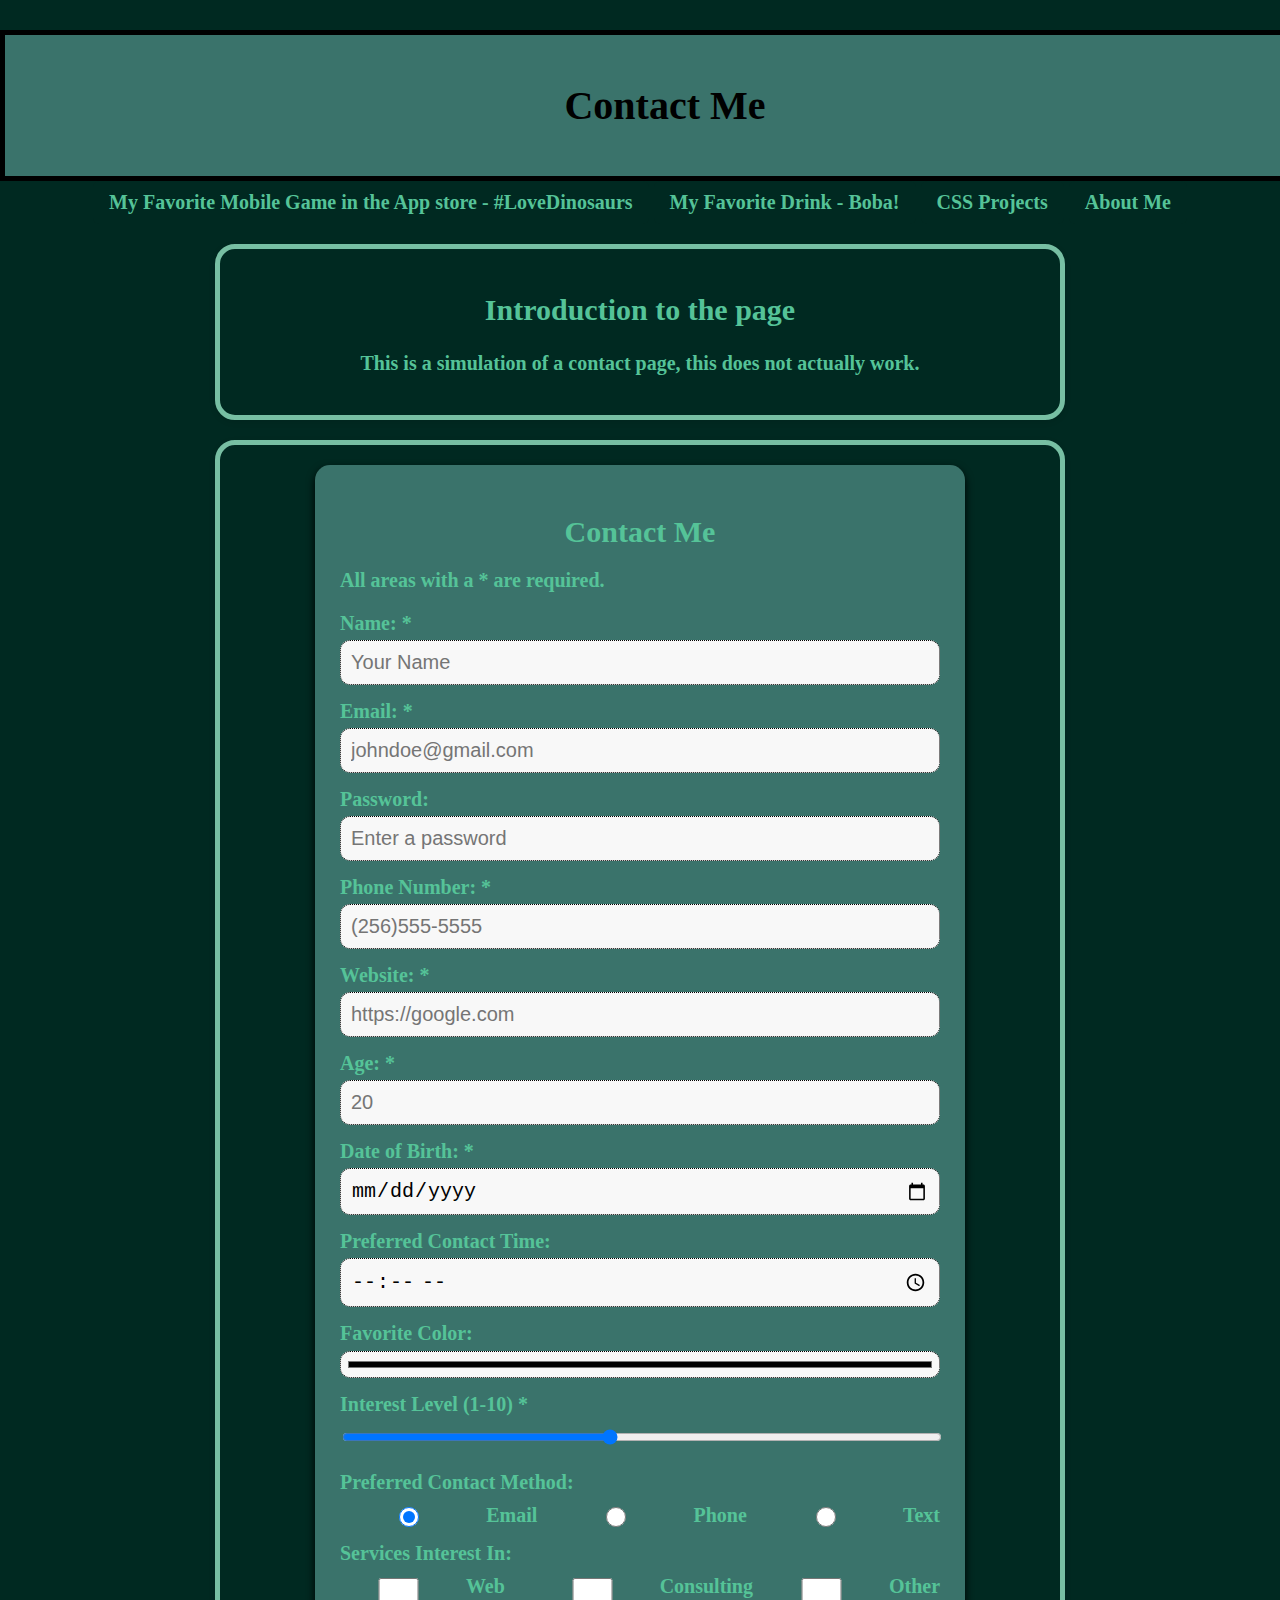
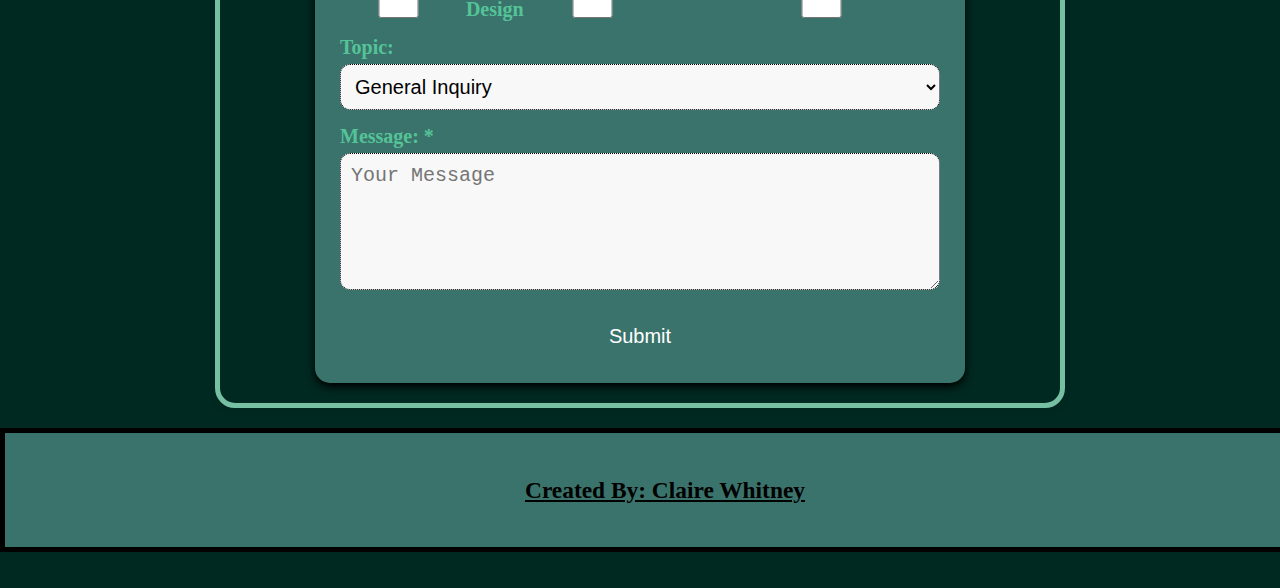
<file: contactMe/index.html>
<!DOCTYPE html>
<html lang="en">

<head>
    <meta charset="UTF-8">
    <meta name="viewport" content="width=device-width, initial-scale=1.0">
    <title>Contact Me</title>
    <link rel="stylesheet" href="styles/style.css">
    <script src="scripts/script.js" defer></script>
</head>

<body>
    <header class="header-footer">
        <h1 style="color: black;"><b>Contact Me</h1>
    </header>
        <nav>
            <a href="https://play.google.com/store/apps/details?id=com.ludia.jw2&hl=en-US&pli=1" class="btn-combo"
                style="color: #55c398;">My Favorite Mobile Game in the App store - #LoveDinosaurs</a>
            <a href="https://www.thedailymeal.com/img/gallery/10-golden-tips-for-making-your-own-boba/l-intro-1670360122.jpg"
                class="btn-combo" style="color: #55c398;">My Favorite Drink - Boba!</a>
            <a href="../cssProjects/index.html" class="btn-combo" style="color: #55c398;">CSS Projects</a>
            <a href="../index.html" class="btn-combo" style="color: #55c398;">About Me</a>
        </nav>

    <section>
        <h2>Introduction to the page</h2>
        <p>This is a simulation of a contact page, this does not actually work.</p>
    </section>

    <section>
        <form id="contactForm" class="contact-form">
            <h2>Contact Me</h2>
            <p>All areas with a * are required.</p>
            <label for="name">Name: *</label>
            <input type="text" id="name" placeholder="Your Name" required>

            <label for="email">Email: *</label>
            <input type="email" id="email" placeholder="johndoe@gmail.com" required>

            <label for="password">Password:</label>
            <input type="password" id="password" placeholder="Enter a password">

            <label for="phone">Phone Number: *</label>
            <input type="tel" id="phone" placeholder="(256)555-5555" required>

            <label for="website">Website: *</label>
            <input type="url" id="website" placeholder="https://google.com" required>

            <label for="age">Age: *</label>
            <input type="number" id="age" min="1" max="120" placeholder="20" required>

            <label for="dob">Date of Birth: *</label>
            <input type="date" id="dob" required>

            <label for="time">Preferred Contact Time:</label>
            <input type="time" id="time">

            <label for="color">Favorite Color:</label>
            <input type="color" id="color" value="#000000">

            <label for="range">Interest Level (1-10) *</label>
            <input type="range" id="range" min="1" max="10" value="5" required>

            <!--Div Radio Buttons-->
            <label>Preferred Contact Method:</label>
            <div class="inline-options">
            <input type="radio" name="contactMethod" value="Email" checked>
            Email
            <input type="radio" name="contactMethod" value="Phone">
            Phone
            <input type="radio" name="contactMethod" value="Text">
            Text
            </div>

            <!--Checkboxes-->
            <label>Services Interest In:</label>
            <div class="inline-options">
            <input type="checkbox" name="service" value="Web Design">
            Web Design
            <input type="checkbox" name="service" value="Consulting">
            Consulting
            <input type="checkbox" name="service" value="Other">
            Other
            </div>

            <!--Dropdown-->
            <label for="topic">Topic:</label>
            <select id="topic">
                <option value="General Inquiry">General Inquiry</option>
                <option value="Support">Support</option>
                <option value="Feedback">Feedback</option>
            </select>

            <!--Textarea-->
            <label for="message">Message: *</label>
            <textarea id="message" rows="5" placeholder="Your Message" required></textarea>

            <!--Submit Button-->
            <button type="submit">Submit</button>
        </form>
    </section>

    <section id="resultContainer" style="display:none">
        <h2>Submitted Information</h2>
        <table id="resultTable">
            <thead>
                <tr>
                    <th>Field</th>
                    <th>Value</th>
                </tr>
            </thead>
        </table>

    </section>

    <footer>
        <h3 style="color: black;"><u>Created By: Claire Whitney</u></h3>
    </footer>
</body>

</html>
</file>
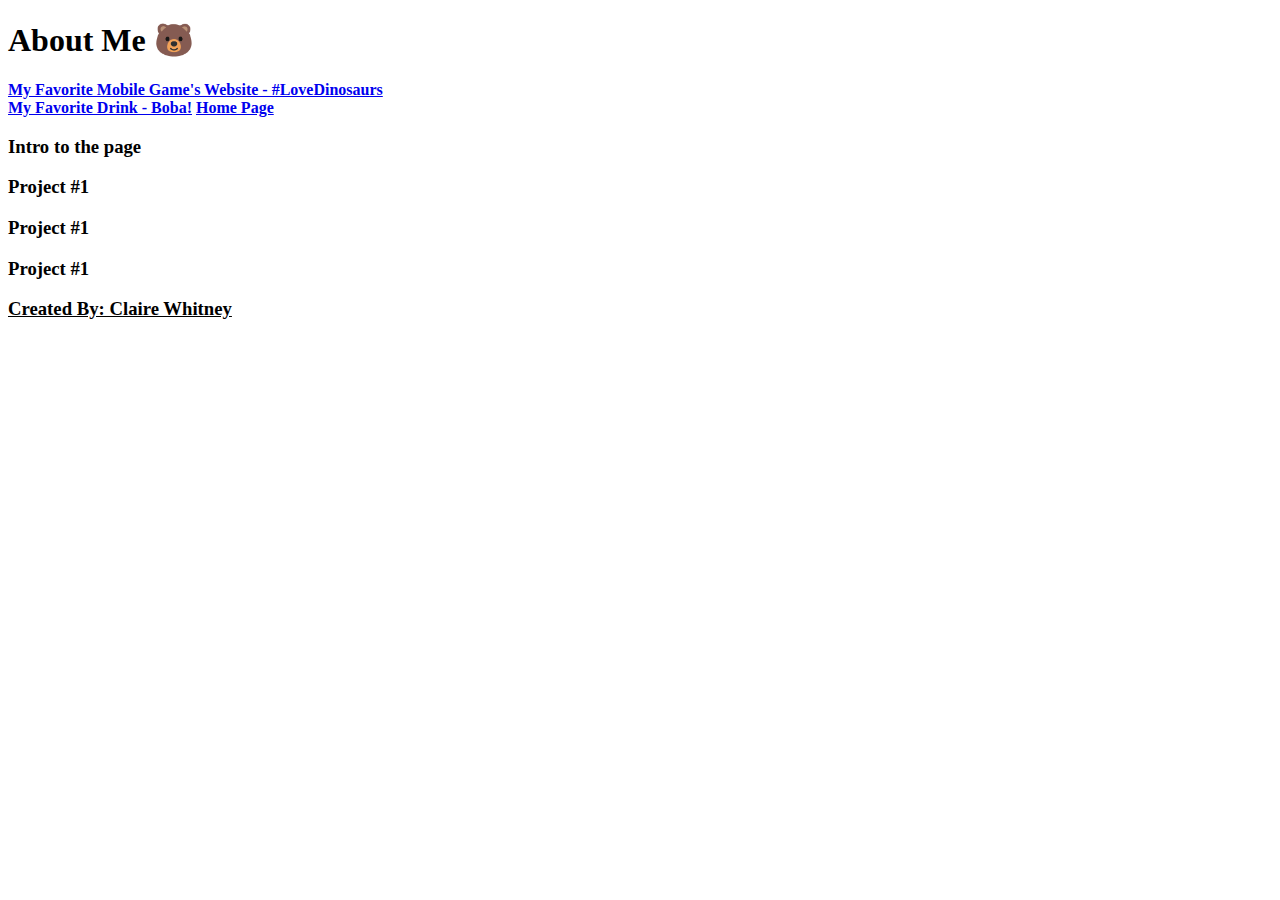
<file: cssProjects/index.html>
<!DOCTYPE html>
<html lang="en">
<head>
    <meta charset="UTF-8">
    <meta name="viewport" content="width=device-width, initial-scale=1.0">
    <title>CSS Projects</title>
    <link rel="styles" href="styles.css">
</head>
<body>

    <header class="section1">
        <h1 style="color: black;"><b>About Me &#128059;</h1>
    </header>

    <nav>
            <a href="https://jurassicworldalive.com/">My Favorite Mobile Game's Website - #LoveDinosaurs</a>
            <br>
            <a href="https://www.thedailymeal.com/img/gallery/10-golden-tips-for-making-your-own-boba/l-intro-1670360122.jpg">My Favorite Drink - Boba!</a>
            <a href="../index.html">Home Page</a>
    </nav>

    <section>
        <h3>Intro to the page</h3>
    </section>

    <section>
        <h3>Project #1</h3>
    </section>

    <section>
        <h3>Project #1</h3>
    </section>

    <section>
        <h3>Project #1</h3>
    </section>

    <footer>
         <section class="section1">
         <h3 style="color: black;"><u>Created By: Claire Whitney</u></h3>
         </section>
    </footer>

</body>
</html>
</file>
<file: contactMe/styles/style.css>
/* Global styles */
body,
header,
footer,
#fontFix {
  font-size: 20px;
  color: #55c398;
  font-family: Copperplate, Papyrus, fantasy;
  text-align: center;
  margin: 30px auto;
  width: 100%;
  background-color: #002921;
  background-image: url("https://www.transparenttextures.com/patterns/brushed-alum-dark.png");
}

/* Navigation buttons */
.btn-combo {
  border: none;
  background-color: #002921;
  background-image: url("https://www.transparenttextures.com/patterns/brushed-alum-dark.png");
  padding: 10px 16px;
  border-radius: 6px;
  font-weight: bold;
  transition: all 0.3s ease;
}

.btn-combo:hover {
  background-color: #1e5542;
  color: white;
  box-shadow: 0 4px 8px rgba(0, 0, 0, 0.2);
  transform: scale(1.1);
}

/* Link styling */
a {
  background-color: #234642;
  border: 2px solid #3A736B;
  border-radius: 5px;
  padding: 8px 12px;
  color: #55c398;
  text-decoration: none;
  display: inline-block;
}

/* Header and footer */
header,
footer {
  border: 5px solid black;
  margin: 0 auto;
  background-color: #3A736B;
  padding: 20px;
}

/* Section styling */
section {
  border: 5px solid #77BFA3;
  border-radius: 20px;
  padding: 20px;
  margin: 20px auto;
  box-shadow: 0 2px 6px rgba(0, 0, 0, 0.1);
  max-width: 800px;
}

/* Contact form container */
.contact-form {
  background: #3A736B;
  padding: 25px;
  border-radius: 15px;
  box-shadow: 0 4px 8px black;
  max-width: 600px;
  margin: 0 auto;
  text-align: left;
}

/* Form headings */
.contact-form h2 {
  text-align: center;
  margin-bottom: 20px;
}

/* Form labels */
.contact-form label {
  font-weight: bold;
  display: block;
  margin-top: 15px;
  margin-bottom: 5px;
}

/* Form inputs */
.contact-form input,
.contact-form select,
.contact-form textarea {
  width: 100%;
  padding: 10px;
  border-radius: 10px;
  border: 1px dotted black;
  box-sizing: border-box;
  font-size: 1em;
  background-color: #f8f8f8;
}

.contact-form input[type="color"],
.contact-form input[type="range"] {
  padding: 5px;
}

/* Input focus effect */
.contact-form input:focus,
.contact-form select:focus,
.contact-form textarea:focus {
  outline: none;
  border-color: #55c398;
  box-shadow: 0 0 5px rgba(85, 195, 152, 0.5);
}

/* Submit button */
button {
  border: none;
  border-radius: 10px;
  margin-top: 20px;
  font-size: 20px;
  padding: 10px;
  background-color: #3A736B;
  color: white;
  cursor: pointer;
  width: 100%;
  transition: background-color 0.3s ease;
}

button:hover {
  background-color: #507f6d;
  box-shadow: 0 4px 8px rgba(0, 0, 0, 0.2);
}

/* Inline radio/checkbox options */
.inline-options {
  display: flex;
  gap: 10px;
  justify-content: center;
  margin-top: 10px;
}

/* Java Table */
#resultContainer {
  margin-top: 30px;
  background: white;
  padding: 20px;
  border-radius: 10px;
  box-shadow: 0 4px 8px black;
  width: 80%;
  max-width: 700px;
}

#resultTable {
  width: 100%;
  border-collapse: collapse;
}

#resultTable th, #resultTable td {
  border: 1px solid black;
  padding: 10px;
  text-align: center;
}

#resultTable th {
  background-color: #3A736B;
  color: white;
}
</file>
